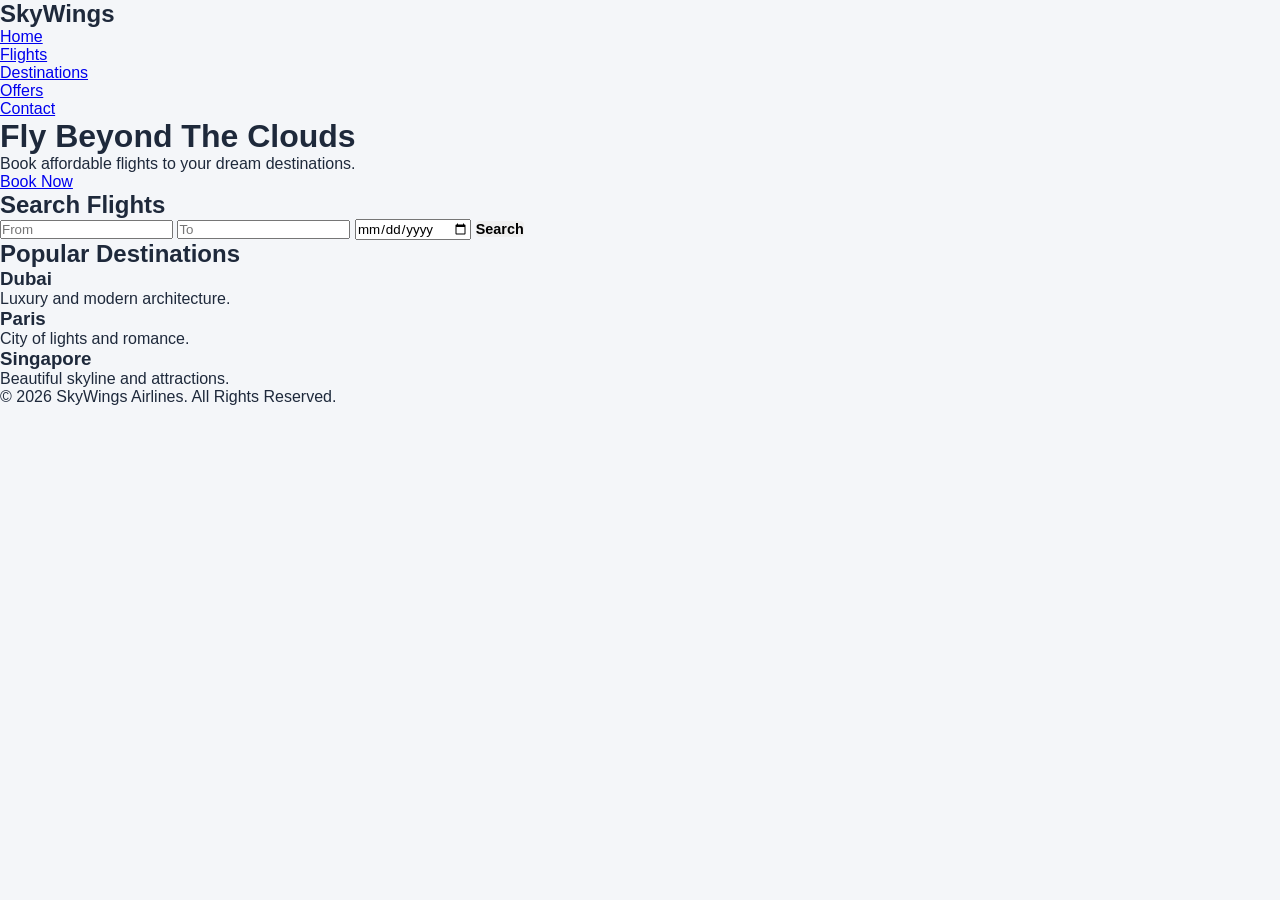
<file: index.html>
<!DOCTYPE html>
<html lang="en">
<head>
    <meta charset="UTF-8">
    <meta name="viewport" content="width=device-width, initial-scale=1.0">
    <title>SkyWings Airlines</title>
    <link rel="stylesheet" href="style.css">
</head>
<body>

    <header>
        <nav>
            <h2>SkyWings</h2>
            <ul>
                <li><a href="#">Home</a></li>
                <li><a href="#">Flights</a></li>
                <li><a href="#">Destinations</a></li>
                <li><a href="#">Offers</a></li>
                <li><a href="#">Contact</a></li>
            </ul>
        </nav>

        <div class="hero">
            <h1>Fly Beyond The Clouds</h1>
            <p>Book affordable flights to your dream destinations.</p>
            <a href="#" class="btn">Book Now</a>
        </div>
    </header>

    <section class="booking">
        <h2>Search Flights</h2>

        <form>
            <input type="text" placeholder="From">
            <input type="text" placeholder="To">
            <input type="date">
            <button>Search</button>
        </form>
    </section>

    <section class="destinations">
        <h2>Popular Destinations</h2>

        <div class="cards">

            <div class="card">
                <h3>Dubai</h3>
                <p>Luxury and modern architecture.</p>
            </div>

            <div class="card">
                <h3>Paris</h3>
                <p>City of lights and romance.</p>
            </div>

            <div class="card">
                <h3>Singapore</h3>
                <p>Beautiful skyline and attractions.</p>
            </div>

        </div>
    </section>

    <footer>
        <p>© 2026 SkyWings Airlines. All Rights Reserved.</p>
    </footer>

</body>
</html>
</file>
<file: style.css>
* {
    margin: 0;
    padding: 0;
    box-sizing: border-box;
    font-family: 'Segoe UI', Tahoma, Geneva, Verdana, sans-serif;
}

body {
    background-color: #f4f6f9;
    color: #1e293b;
}


.navbar {
    display: flex;
    justify-content: space-between;
    align-items: center;
    background-color: #0f172a; /* Deep navy blue corporate color */
    padding: 15px 40px;
    color: #ffffff;
}

.logo {
    font-size: 1.4rem;
    font-weight: bold;
    display: flex;
    align-items: center;
    gap: 8px;
}

.nav-links {
    display: flex;
    gap: 25px;
}

.nav-links a {
    color: #cbd5e1;
    text-decoration: none;
    font-size: 0.95rem;
    transition: color 0.2s ease;
}

.nav-links a:hover {
    color: #38bdf8; 
}

.user-actions {
    display: flex;
    gap: 12px;
}


button {
    cursor: pointer;
    border: none;
    border-radius: 4px;
    font-weight: 600;
    font-size: 0.9rem;
}

.btn-primary {
    background-color: #0284c7;
    color: white;
    padding: 8px 16px;
}

.btn-secondary {
    background-color: transparent;
    color: white;
    border: 1px solid #cbd5e1;
    padding: 8px 16px;
}


.booking-container {
    max-width: 1000px;
    margin: 40px auto;
    padding: 0 20px;
}

.search-summary {
    margin-bottom: 25px;
}

.search-summary h2 {
    font-size: 1.6rem;
    color: #0f172a;
}


.flights-list {
    display: flex;
    flex-direction: column;
    gap: 20px;
}


.flight-card {
    background-color: #ffffff;
    border: 1px solid #e2e8f0;
    border-radius: 8px;
    padding: 24px;
    display: flex;
    justify-content: space-between;
    align-items: center;
    box-shadow: 0 4px 6px -1px rgba(0, 0, 0, 0.05);
}

.high-value {
    border-left: 5px solid #0284c7; /* Highlights premium or fast route options */
}

.airline-info {
    display: flex;
    flex-direction: column;
    min-width: 140px;
}

.airline-info strong {
    font-size: 1.1rem;
    color: #0f172a;
}

.airline-info span {
    font-size: 0.8rem;
    color: #64748b;
    margin-top: 4px;
}


.timeline {
    display: flex;
    align-items: center;
    gap: 30px;
    flex-grow: 1;
    justify-content: center;
    max-width: 500px;
}

.time-block h3 {
    font-size: 1.3rem;
    color: #0f172a;
}

.time-block p {
    font-size: 0.85rem;
    color: #64748b;
    text-align: center;
    margin-top: 2px;
}

.duration-divider {
    display: flex;
    flex-direction: column;
    align-items: center;
    flex-grow: 1;
}

.duration-divider span {
    font-size: 0.8rem;
    color: #64748b;
}

.duration-divider .line {
    height: 2px;
    background-color: #cbd5e1;
    width: 100%;
    margin: 6px 0;
    position: relative;
}

.nonstop {
    color: #16a34a !important; 
    font-weight: 600;
}


.pricing-zone {
    display: flex;
    flex-direction: column;
    align-items: flex-end;
    gap: 10px;
    min-width: 130px;
    border-left: 1px solid #e2e8f0;
    padding-left: 24px;
}

.price {
    font-size: 1.6rem;
    font-weight: bold;
    color: #0f172a;
}

.btn-select {
    background-color: #eab308; /* Attention-getting gold booking call to action */
    color: #0f172a;
    padding: 10px 16px;
    width: 100%;
    transition: background-color 0.2s;
}

.btn-select:hover {
    background-color: #ca8a04;
}
</file>
